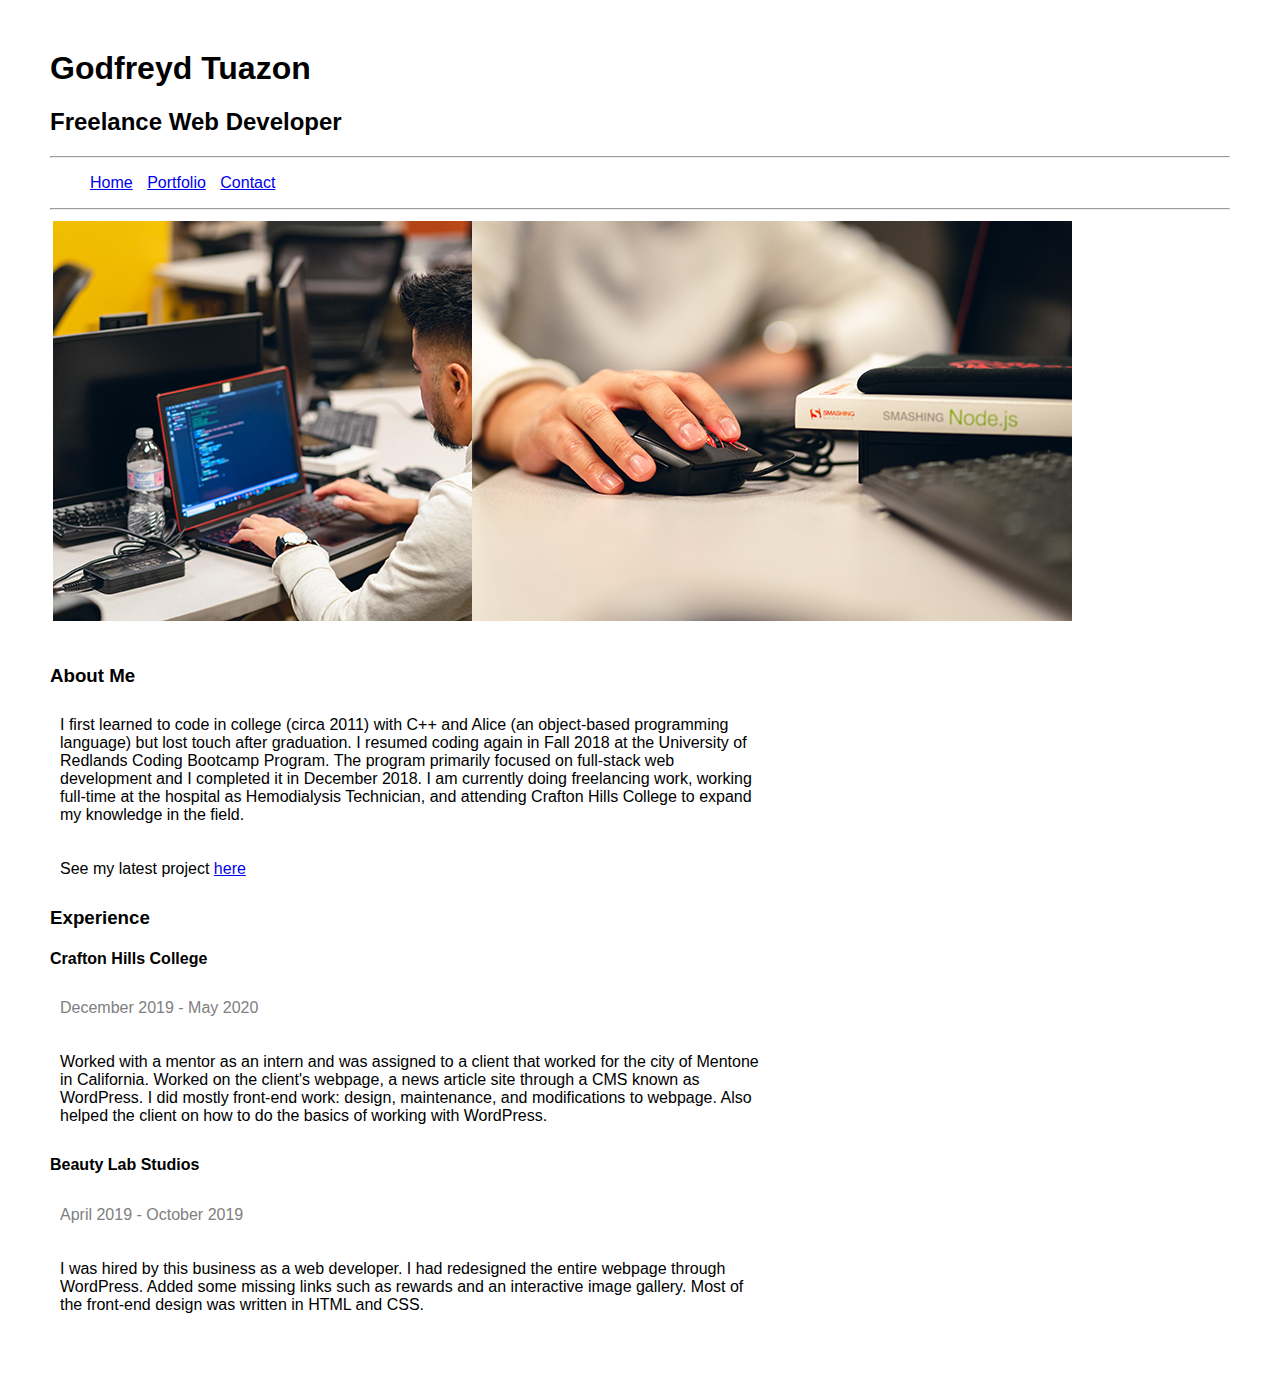
<file: index.html>
<!--This portfolio is in HTML format. Please copy and paste this link (https://gdtzn17.github.io/godfreydtuazon.github.io/) for a visual graphic version of my portfolio-->

<!DOCTYPE html>
<html lang="en">
<head>
    <meta charset="UTF-8">
    <meta name="viewport" content="width=device-width, initial-scale=1.0">
    <title>Godfreyd Tuazon - Web Developer</title>
    <link rel="stylesheet" href="./assets/css/style.css">
    <style>
        p {
            width: 700px;
            padding: 10px;
        }
    </style>
</head>
<body>
    
        <h1>Godfreyd Tuazon</h1>
        <h2>Freelance Web Developer</h2>
        <hr />
    <div>
        <ul>
            <li><a href="./index.html">Home</a></li>
            <li><a href="./portfolio.html">Portfolio</a></li> 
            <li><a href="./contact.html">Contact</a></li>
        </ul>
    </div> 
        <hr />
    <div class="row">
        <!--both images of me are from the University of Redlands coding bootcamp webpage. Photo credit unknown-->
        <div class="column">
            <img src="./images/meCoding.jpg">
        </div>
        
        <div class="column">
            <img src="./images/meCoding2.jpg">
        </div>
        
    </div> 

    <br />
        <div>
            <h3>About Me</h3>
            <p>I first learned to code in college (circa 2011) with C++ and Alice (an object-based programming language) but lost touch after graduation. I resumed coding again in Fall 2018 at the University of Redlands Coding Bootcamp Program. The program primarily focused on full-stack web development and I completed it in December 2018. I am currently doing freelancing work, working full-time at the hospital as Hemodialysis Technician, and attending Crafton Hills College to expand my knowledge in the field.</p>
            <p>See my latest project <a href="https://www.mentonematters.org" target="_blank">here</a></p>
        </div>
        <div>
            <h3>Experience</h3>
            <h4>Crafton Hills College</h4>
            <p style="color:gray">December 2019 - May 2020</p>
            <p>Worked with a mentor as an intern and was assigned to a client that worked for the city of Mentone in California. Worked on the client's webpage, a news article site through a CMS known as WordPress. I did mostly front-end work: design, maintenance, and modifications to webpage. Also helped the client on how to do the basics of working with WordPress. </p>
        </div>
        <div>
            <h4>Beauty Lab Studios</h4>
            <p style="color:gray">April 2019 - October 2019</p>
            <p>I was hired by this business as a web developer. I had redesigned the entire webpage through WordPress. Added some missing links such as rewards and an interactive image gallery. Most of the front-end design was written in HTML and CSS. </p>
        </div>
        
</body>
</html>
</file>
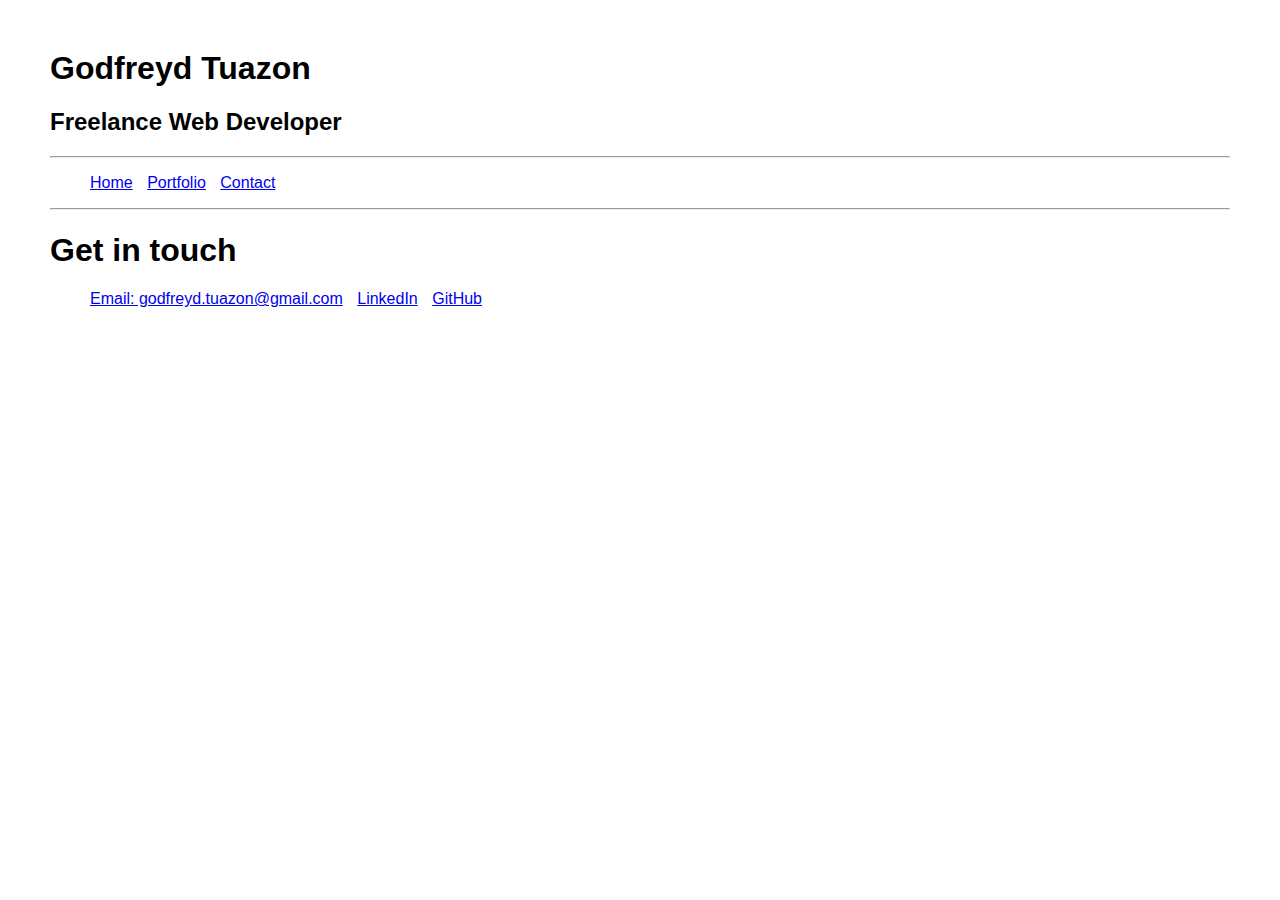
<file: contact.html>
<!--This portfolio is in HTML format. Please copy and paste this link (https://gdtzn17.github.io/godfreydtuazon.github.io/) for a visual graphic version of my portfolio-->

<!DOCTYPE html>
<html lang="en">
<head>
    <meta charset="UTF-8">
    <meta name="viewport" content="width=device-width, initial-scale=1.0">
    <title>Godfreyd Tuazon - Web Developer</title>
    <link rel="stylesheet" href="./assets/css/style.css">
</head>

<body>
    
    <h1>Godfreyd Tuazon</h1>
    <h2>Freelance Web Developer</h2>
    <hr />
<div>
    <ul>
        <li><a href="./index.html">Home</a></li>
        <li><a href="./portfolio.html">Portfolio</a></li> 
        <li><a href="./contact.html">Contact</a></li>
    </ul>
</div> 
    <hr />
    <div >
        <h1>Get in touch</h1>
        <ul>
            <li><a href="mailto: godfreyd.tuazon@gmail.com" target="_blank"><span>Email: godfreyd.tuazon@gmail.com</span></a></li>
            <li><a href="https://www.linkedin.com/in/garth-tuazon-7196803b" target="_blank">LinkedIn</a></li>
            <li><a href="https://github.com/gdtzn17/godfreydtuazon.github.io" target="_blank">GitHub</a></li> 
        </ul>
    </div> 
</body>
</html>
</file>
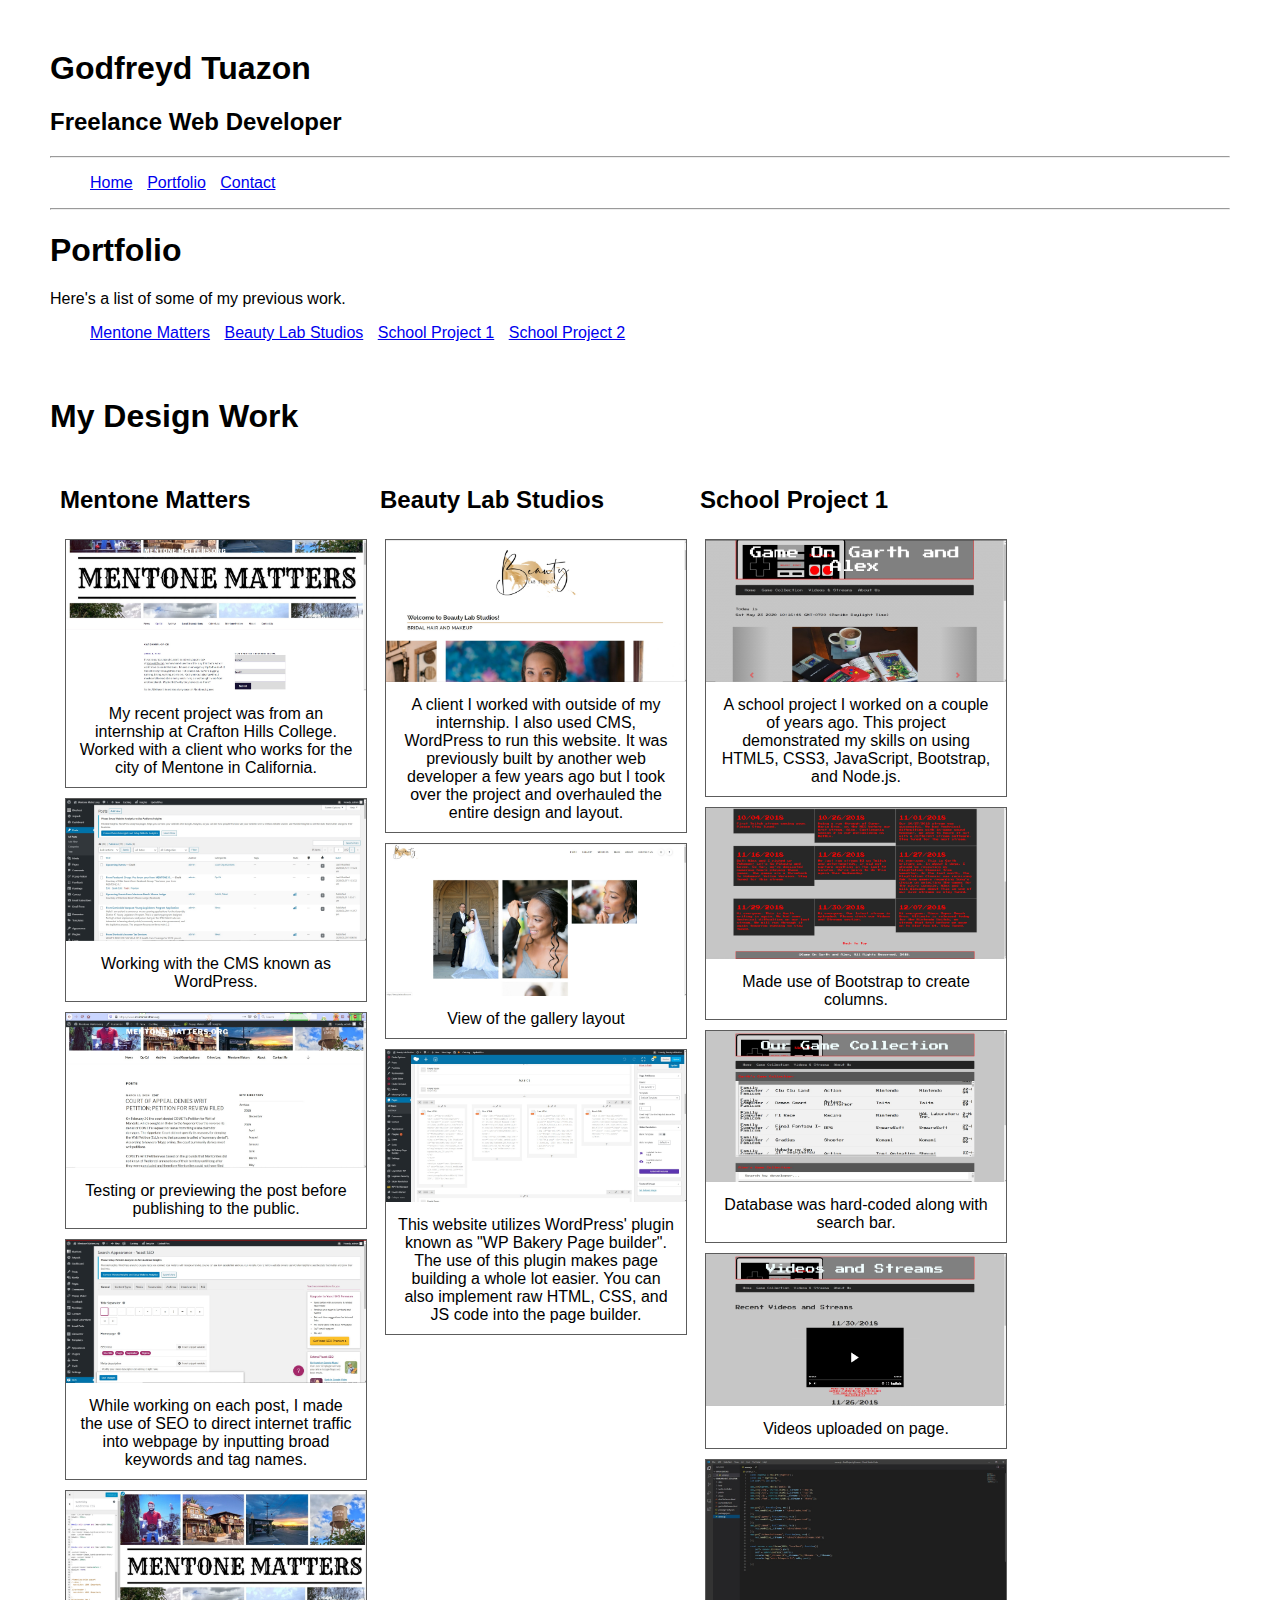
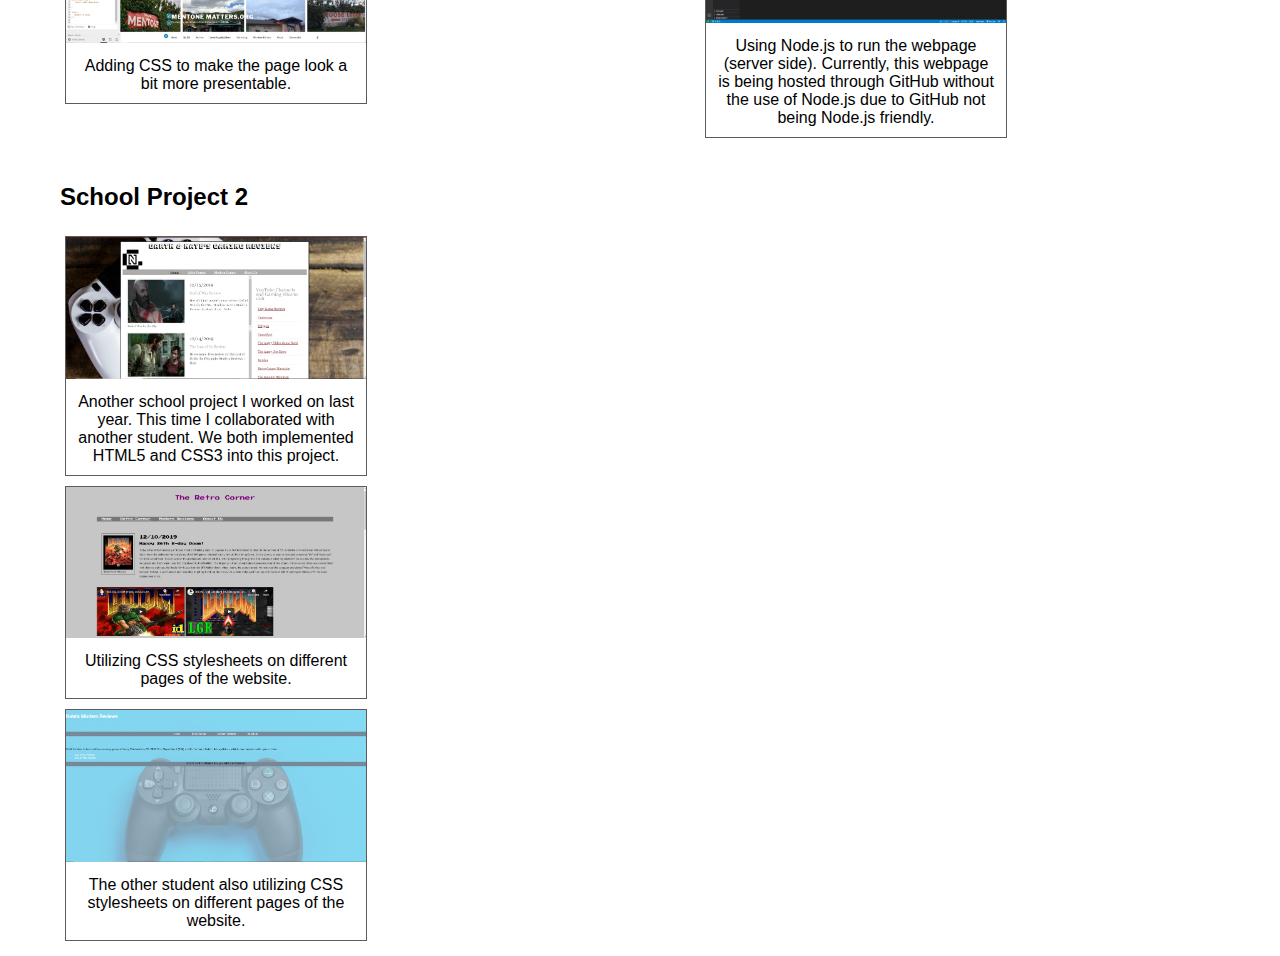
<file: portfolio.html>
<!DOCTYPE html>
<html lang="en">
<head>
    <meta charset="UTF-8">
    <meta name="viewport" content="width=device-width, initial-scale=1.0">
    <title>Godfreyd Tuazon - Portfolio</title>
    <link rel="stylesheet" href="./assets/css/style.css">
</head>
<body>
    
  <h1>Godfreyd Tuazon</h1>
  <h2>Freelance Web Developer</h2>
  <hr />
<div>
  <ul>
      <li><a href="./index.html">Home</a></li>
      <li><a href="./portfolio.html">Portfolio</a></li> 
      <li><a href="./contact.html">Contact</a></li>
  </ul>
</div> 
  <hr />
    <div>
        <h1>Portfolio</h1>
        <p>Here's a list of some of my previous work.</p>
        <ul>
            <li>
                <a href="https://www.mentonematters.org" target="_blank">Mentone Matters</a>
            </li>
            <li>
                <a href="https://beautylabstudios.com/" target="_blank">Beauty Lab Studios</a>
            </li>
            <li>
                <a href="https://gdtzn17.github.io/godfreydtuazonSCP1.io/" target="_blank">School Project 1</a>
            </li>
            <li>
                <a href="https://gdtzn17.github.io/godfreytuazonSCP2.io/" target="_blank">School Project 2</a>
            </li>
        </ul>
    </div> 

    <br />
<!--screenshot gallery-->
<div>
  <h1>My Design Work</h1>
</div>
<div class="column1of4">
  <h2>Mentone Matters</h2>

    <div class="gallery">
        <a target="_blank" href="./images/recentProjectMM.jpg">
          <img src="./images/recentProjectMM.jpg" alt="Mentone Matters webpage" width="800" height="800">
        </a>
        <div class="desc">My recent project was from an internship at Crafton Hills College. Worked with a client who works for the city of Mentone in California.</div>
      </div>
      
      <div class="gallery">
        <a target="_blank" href="./images/MMWebDevWordpress1.jpg">
          <img src="./images/MMWebDevWordpress1.jpg" alt="Use of WordPress" width="800" height="800">
        </a>
        <div class="desc">Working with the CMS known as WordPress.</div>
      </div>
      
      <div class="gallery">
        <a target="_blank" href="./images/MMWebDevWordpress2.jpg">
          <img src="./images/MMWebDevWordpress2.jpg" alt="Mentone Matters before publishing post" width="800" height="800">
        </a>
        <div class="desc">Testing or previewing the post before publishing to the public.</div>
      </div>
      
      <div class="gallery">
        <a target="_blank" href="./images/MMWebDevWordpress3.jpg">
          <img src="./images/MMWebDevWordpress3.jpg" alt="The use of SEO" width="800" height="800">
        </a>
        <div class="desc">While working on each post, I made the use of SEO to direct internet traffic into webpage by inputting broad keywords and tag names.</div>
      </div>

      <div class="gallery">
        <a target="_blank" href="./images/MMWebDevWordpress4.jpg">
          <img src="./images/MMWebDevWordpress4.jpg" alt="MM Additional CSS" width="800" height="800">
        </a>
        <div class="desc">Adding CSS to make the page look a bit more presentable.</div>
      </div>
  </div>



  <div class= "column2of4">
    <h2>Beauty Lab Studios</h2>
  
      <div class="gallery">
          <a target="_blank" href="./images/clientProject.jpg">
            <img src="./images/clientProject.jpg" alt="Beauty Lab Studios webpage" width="800" height="800">
          </a>
          <div class="desc">A client I worked with outside of my internship. I also used CMS, WordPress to run this website. It was previously built by another web developer a few years ago but I took over the project and overhauled the entire design and layout.</div>
        </div>
        
        <div class="gallery">
          <a target="_blank" href="./images/clientProjectSC2.jpg">
            <img src="./images/clientProjectSC2.jpg" alt="Beauty Lab Studios Gallery" width="800" height="800">
          </a>
          <div class="desc">View of the gallery layout</div>
        </div>
        
        <div class="gallery">
          <a target="_blank" href="./images/clientProjectSC3.jpg">
            <img src="./images/clientProjectSC3.jpg" alt="Behind Beauty Lab Studios webpage" width="800" height="800">
          </a>
          <div class="desc">This website utilizes WordPress' plugin known as "WP Bakery Page builder". The use of this plugin makes page building a whole lot easier. You can also implement raw HTML, CSS, and JS code into the page builder.</div>
      </div>
    </div>



    <div class= "column3of4">
      <h2>School Project 1</h2>
    
        <div class="gallery">
            <a target="_blank" href="./images/schoolProject1.jpg">
              <img src="./images/schoolProject1.jpg" alt="Game On Garth and Alex webpage" width="800" height="800">
            </a>
            <div class="desc">A school project I worked on a couple of years ago. This project demonstrated my skills on using HTML5, CSS3, JavaScript, Bootstrap, and Node.js.</div>
          </div>
          
          <div class="gallery">
            <a target="_blank" href="./images/schoolProject1SC2.jpg">
              <img src="./images/schoolProject1SC2.jpg" alt="Game On Garth homepage blog display" width="800" height="800">
            </a>
            <div class="desc">Made use of Bootstrap to create columns.</div>
          </div>
          
          <div class="gallery">
            <a target="_blank" href="./images/schoolProject1SC3.jpg">
              <img src="./images/schoolProject1SC3.jpg" alt="Database page of Garth and Alex site" width="800" height="800">
            </a>
            <div class="desc">Database was hard-coded along with search bar.</div>
        </div>
        <div class="gallery">
          <a target="_blank" href="./images/schoolProject1SC4.jpg">
            <img src="./images/schoolProject1SC4.jpg" alt="Videos and Streams of Garth and Alex site" width="800" height="800">
          </a>
          <div class="desc">Videos uploaded on page.</div>
      </div>
      <div class="gallery">
        <a target="_blank" href="./images/schoolProject1SC5.jpg">
          <img src="./images/schoolProject1SC5.jpg" alt="server side of running the website with Node.js" width="800" height="800">
        </a>
        <div class="desc">Using Node.js to run the webpage (server side). Currently, this webpage is being hosted through GitHub without the use of Node.js due to GitHub not being Node.js friendly.</div>
    </div>
      </div>

      
  <div class= "column4of4">
    <h2>School Project 2</h2>
  
      <div class="gallery">
          <a target="_blank" href="./images/schoolProject2.jpg">
            <img src="./images/schoolProject2.jpg" alt="Garth and Nate Reviews webpage" width="800" height="800">
          </a>
          <div class="desc">Another school project I worked on last year. This time I collaborated with another student. We both implemented HTML5 and CSS3 into this project.</div>
        </div>
        
        <div class="gallery">
          <a target="_blank" href="./images/schoolProject2SC2.jpg">
            <img src="./images/schoolProject2SC2.jpg" alt="Retro Corner Garth and Nate Reviews" width="800" height="800">
          </a>
          <div class="desc">Utilizing CSS stylesheets on different pages of the website.</div>
        </div>
        
        <div class="gallery">
          <a target="_blank" href="./images/schoolProject2SC3.jpg">
            <img src="./images/schoolProject2SC3.jpg" alt="Modern Reviews Garth and Nate Reviews" width="800" height="800">
          </a>
          <div class="desc">The other student also utilizing CSS stylesheets on different pages of the website.</div>
        </div>
    </div>

  
</body>
</html>
</file>
<file: assets/css/style.css>
/*main*/
body {
  @import url('https://fonts.googleapis.com/css2?family=Roboto:wght@500&display=swap');
  font-family: 'Roboto', sans-serif;
  margin:50px;
}

li {
  display: inline;
  margin-right:10px;
}


.column {
  float: left;
  width: 35%;
  padding: 3px;
}


.row::after {
  content: "";
  clear: both;
  display: table;
}

/*gallery*/
div.gallery {
    margin: 5px;
    border: 1px solid rgb(92, 92, 92);
    float: left;
    width: 300px;
    position: static;
  }
  
  div.gallery:hover {
    border: 1px solid #777;
  }
  
  div.gallery img {
    width: 100%;
    height: auto;
  }

  .column1of4, .column2of4, .column3of4, .column4of4 {
    width: 300px;
    float: left;
    margin: 10px;
  }

  div.desc {
    padding: 10px;
    text-align: center;
  }
</file>
